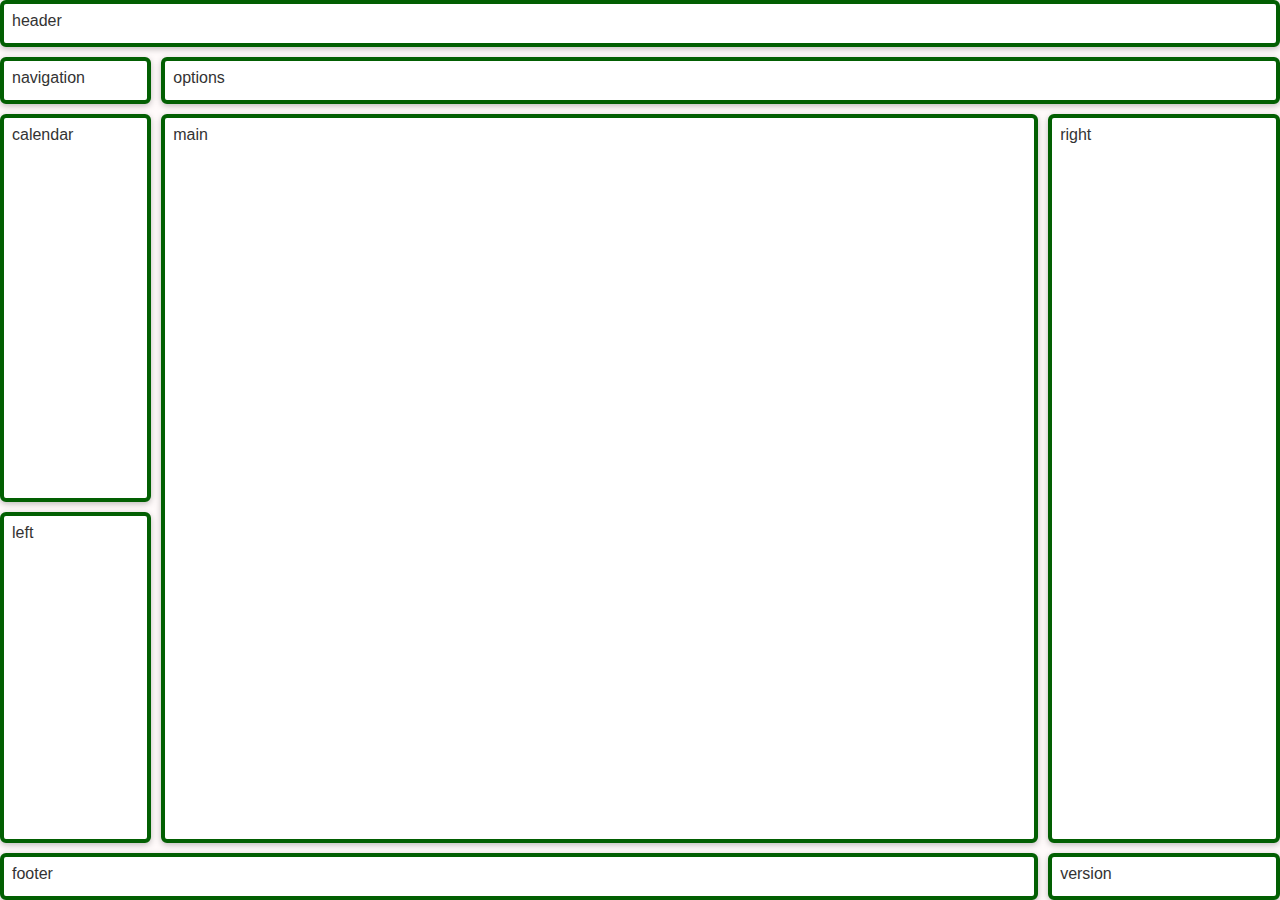
<file: index.html>
<!DOCTYPE html>
<html lang="pt-BR">
<head>
    <meta charset="UTF-8" />
    <meta http-equiv="X-UA-Compatible" content="IE=edge" />
    <meta name="viewport" content="width=device-width, initial-scale=1.0" />
    <title>Layout Template</title>
    <link rel="stylesheet" href="css/normalize.css" />
    <link rel="stylesheet" href="css/template.css" />
</head>
<body>
    <div class="container">
        <div class="item header">header</div>
        <div class="item options">options</div>
        <div class="item navigation">navigation</div>
        <div class="item main">main</div>
        <div class="item right">right</div>
        <div class="item calendar">calendar</div>
        <div class="item left">left</div>
        <div class="item footer">footer</div>
        <div class="item version">version</div>
    </div>
</body>
</html>
</file>
<file: css/template.css>
* {
    box-sizing: border-box;
}

@import url('https://fonts.googleapis.com/css2?family=Roboto:ital,wght@0,100;0,300;0,400;0,500;1,100;1,300;1,400;1,500&display=swap');

body {
    font-family: 'Roboto', sans-serif;
    color: #333333;
    background-color: #fffafa;
    margin: 0 auto;
    min-width: 320px;
}

.item {
    padding: 8px;
    background-color: #ffffff;
    border: 4px solid #025f02;
    border-radius: 6px;
    box-shadow: 0px 2px 6px rgba(0, 0, 0, 0.25);
}

.header {
    grid-column: 1 / span 16;
}

.options {
    grid-column: 1 / span 16;
}

.navigation {
    grid-column: 1 / span 16;
}

.main {
    grid-column: 1 / span 16;
}

.calendar {
    grid-column: 1 / span 16;
}

.left {
    grid-column: 1 / span 16;
}

.right {
    grid-column: 1 / span 16;
}

.footer {
    grid-column: 1 / span 16;
}

.version {
    grid-column: 1 / span 16;
}


.container {
    display: grid;
    height: 100vh;
    grid-template-rows: repeat(16, 1fr);
    grid-template-columns: repeat(16, 1fr);
    gap: 10px;
}

@media (min-width: 768px) {
    .header {
        grid-column: 1 / span 16;
        grid-row: 1 / span 1;
    }

    .options {
        grid-column: 4 / span 13;
        grid-row: 2 / span 1;
    }

    .navigation {
        grid-column: 1 / span 3;
        grid-row: 2 / span 1;
    }

    .main {
        grid-column: 4 / span 13;
        grid-row: 3 / span 13;
    }

    .calendar {
        grid-column: 1 / span 3;
        grid-row: 3 / span 7;
    }

    .left {
        grid-column: 1 / span 3;
        grid-row: 10 / span 3;
    }

    .right {
        grid-column: 1 / span 3;
        grid-row: 13 / span 3;
    }

    .footer {
        grid-column: 4 / span 13;
        grid-row: 16 / span 1;
    }

    .version {
        grid-column: 1 /span 3;
        grid-row: 16 / span 1;
    }
}

@media (min-width: 1224px) {
    .header {
        grid-column: 1 / span 16;
        grid-row: 1 / span 1;
    }

    .options {
        grid-column: 3 / span 14;
        grid-row: 2 / span 1;
    }

    .navigation {
        grid-column: 1 / span 2;
        grid-row: 2 / span 1;
    }

    .main {
        grid-column: 3 / span 11;
        grid-row: 3 / span 13;
    }

    .calendar {
        grid-column: 1 / span 2;
        grid-row: 3 / span 7;
    }

    .left {
        grid-column: 1 / span 2;
        grid-row: 10 / span 6;
    }

    .right {
        grid-column: 14 / span 3;
        grid-row: 3 / span 13;
    }

    .footer {
        grid-column: 1 / span 13;
        grid-row: 16 / span 1;
    }

    .version {
        grid-column: 14 /span 3;
        grid-row: 16 / span 1;
    }
}
</file>
